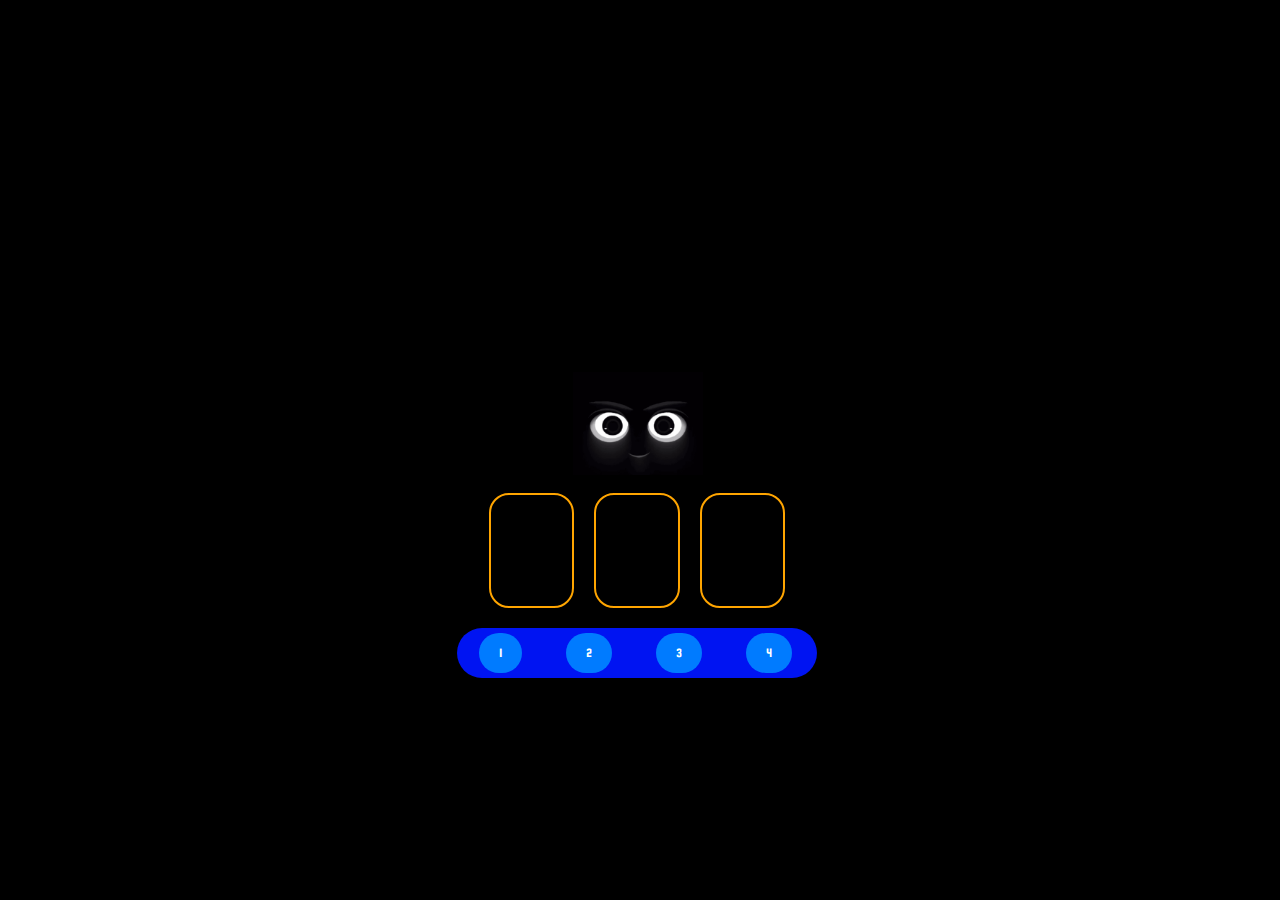
<file: combo.html>
<!DOCTYPE html>
<html>

<head>
  <meta charset="UTF-8">
<meta name="viewport" content="width=device-width, initial-scale=1">
<link rel="stylesheet" href="styles.css">
  <title>combo</title>
</head>
<body>
      


            
            <div class="mine-tab__grid">
              <div class="rojkkkund">
</div>
          <div class="gif">
            <img  width="130"  src="kjjv.gif" alt="">
                <div class="container">
        <div class="selected-images">
            <div class="box box1" id="box1"></div>
            <div class="box box2" id="box2"></div>
            <div class="box box3" id="box3"></div>
        </div>
           <div id="overlay" class="overlay hidden">
            <div id="resultMessage" class="result-message"></div>
        </div>
        <div class="uuuuimgi">
        <div class="image-list">
            <button class="list-item" data-set="1">
            1</button>
            <button class="list-item" data-set="2"> 2</button>
            <button class="list-item" data-set="3"> 3</button>
            <button class="list-item" data-set="4"> 4</button>


        </div>
        </div>
                <div class="images-container hidden" id="imagesContainer"></div>
    </div>

  </div>
  </div>
  </div>

    <script src="script.js"></script>
</body>
</html>
</file>
<file: styles.css>
@import url('https://fonts.googleapis.com/css2?family=Squada+One&display=swap');
:root {
  /*========== Colors ==========*/
  /*Color mode HSL(hue, saturation, lightness)*/
  --body-color: #393937;
  --accent-color: #03e9f4;
  --white-color: #fff;
  --box-shadow: 0 0 5px #03e9f4, 0 0 25px #03e9f4, 0 0 50px #03e9f4,
    0 0 100px #03e9f4;
  /*========== Font and typography ==========*/
  /*.5rem = 8px | 1rem = 16px ...*/
  --body-font: "Montserrat", sans-serif;
  --normal-font-size: 1rem;
  /*========== Font weight ==========*/
  --font-regular: 400;
  --font-semi-bold: 600;
  /*========== z index ==========*/
  --z-tooltip: 10;
  --z-fixed: 100;
}
.poiuytrlkn{
 margin-top: -15px;  
    }
    .odddd{
  margin-top: 20px;
  
}
.img222223 {

  margin-top: 290px;
  margin-left: -85px;
  position: absolute;
  width: 40px;
}
.body-body{
  
  background-image: url('5dbaace86296558c75550487f8755b19.jpg'); /* تأكد من وجود الصورة في نفس مجلد ملف HTML أو قم بتحديد المسار الصحيح */
          
      
    background-repeat: no-repeat;
    background-size: cover;
    background-position: center;
  
}
.ttto{
  display: flex;
    justify-content: space-between;
    background-color: #157866;
    align-items: center;
    width: 130px;
    height: 60px ;
    border: 1px solid #444;
    padding: 15px 20px;
    border-radius: 10px;
    transition: transform 0.2s;
    margin-top: 20px;
    
    flex-direction: column;
    gap: 10px;
  
}
.ttto img{
  width: 40px;
  height: 40px;
  margin-top: -5px;
  margin-left: -70px;
}
.tttoo img{
  width: 40px;
  height: 40px;
  margin-top: -5px;
  margin-left: -70px;
}
 .tttoo .dropdown {
            position: relative;
            display: inline-block;
        }
       .tttoo .qwe h5{
       color: #519600; 
          position: fixed;
        margin-top: 3px;
        margin-left: 21px;
        }
               .tttoo .qwert h5{
       color: #519600; 
          position: fixed;
        margin-top: 3px;
        margin-left: 21px;
        }
               .tttoo .qwery h5{
       color: #519600; 
          position: fixed;
        margin-top: 3px;
        margin-left: 21px;
        }
               .tttoo .qwer h5 {
          color: #519600;
          position: fixed;
          margin-top: 3px;
          margin-left: 21px;
        }
               .tttoo .qwery h5 {
          color: #519600;
          position: fixed;
          margin-top: 3px;
          margin-left: 21px;
        }
               .tttoo .qweryu h5 {
          color: #519600;
          position: fixed;
          margin-top: 3px;
          margin-left: 21px;
        }
               .tttoo .qweryui h5 {
          color: #519600;
          position: fixed;
          margin-top: 3px;
          margin-left: 21px;
        }
               .tttoo .qweryuio h5 {
          color: #519600;
          position: fixed;
          margin-top: 3px;
          margin-left: 21px;
        }
        .earn__section-title {
    color: #fff;
    text-align: start;
    font-size: 16px;
    font-weight: 100;
    margin-bottom: 20px;
    margin-top: 12px;
  
}

       .tttoo .qwer h1{
          color: #E2E2E2;
font-size: 15px;
margin-left: 31px;
margin-top: 3px;
        }
               .tttoo .qwe h1{
          color: #E2E2E2;
          font-size: 15px;
          margin-left: 31px;
  margin-top: 3px;
        }
               .tttoo .qwery h1 {
          color: #E2E2E2;
          font-size: 15px;
          margin-left: 31px;
       margin-top: 3px;
        }
               .tttoo .qweryu h1 {
          color: #E2E2E2;
          font-size: 15px;
          margin-left: 31px;
       margin-top: 3px;
        }
               .tttoo .qweryui h1 {
          color: #E2E2E2;
font-size: 15px;
margin-left: 31px;
margin-top: 3px;
        }
               .tttoo .qweryuio h1 {
          color: #E2E2E2;
font-size: 15px;
margin-left: 31px;
margin-top: 3px;
        }
             .tttoo .qwert h1 {
          color: #E2E2E2;
font-size: 15px;
margin-left: 31px;
margin-top: 3px;
        }

          
       .tttoo .qwe{
          background: #3C3E4C;
          width: 80px;
          height: 80px ;
          border-radius: 10px;
          margin-top: 15px;
          margin-left: 25px;
        }
   
             .tttoo .qwe img{
          width: 33px;
          height: 33px;
          margin-top: 21px;
          margin-left: 22px;
        }
             .tttoo .qwer img {
        width: 33px;
height: 33px;
margin-top: 21px;
margin-left: 22px;
      }
           .tttoo .qwery img {
        width: 33px;
        height: 33px;
        margin-top: 21px;
        margin-left: 22px;
      }
           .tttoo .qweryu img {
        width: 33px;
height: 33px;
margin-top: 21px;
margin-left: 22px;
      }
           .tttoo .qweryuio img {
width: 33px;
height: 33px;
margin-top: 21px;
margin-left: 22px;
      }
           
          .tttoo .qwert img {
        width: 33px;
height: 33px;
margin-top: 21px;
margin-left: 22px;
      }
            .tttoo .qweryui img {
              width: 33px;
        height: 33px;
        margin-top: 21px;
        margin-left: 22px;
            }
                .tttoo .qwer{
          background: #3C3E4C;
          width: 80px;
          height: 80px ;
          border-radius: 10px;
          margin-top: 15px;
          margin-left: 25px;
        }
                       .tttoo .qwert{
          background: #3C3E4C;
          width: 80px;
          height: 80px ;
          border-radius: 10px;
          margin-top: 15px;
          margin-left: 115px;
        }
               .tttoo .qwery{
          background: #3C3E4C;
          width: 80px;
          height: 80px ;
          border-radius: 10px;
          margin-top: -270px;
          margin-left: 115px;
        }
         .tttoo .qweryu{
          background: #3C3E4C;
          width: 80px;
          height: 80px ;
          border-radius: 10px;
          margin-top: -80px;
          margin-left: 205px;
          
        }
                  .tttoo .qweryui{
          background: #3C3E4C;
          width: 80px;
          height: 80px ;
          border-radius: 10px;
          margin-top: 15px;
          margin-left: 115px;
          
        }
              .tttoo .qweryuio{
          background: #3C3E4C;
          width: 80px;
          height: 80px ;
          border-radius: 10px;
          margin-top: -80px;
          margin-left: 205px;
          
        }
     .tttoo .dropdown-content {
            display: none;
            position: absolute;
            min-width: 310px;
            background-image: url('Photoroom-٢٠٢٥٠١٣٠_١٥٤٩٥٥.png');
  background-repeat: no-repeat;
    background-size: 350px;
    background-position: center;
            z-index: 900;
            margin-top: -430px;
            margin-left: -246px;
            min-height: 320px;
            border-radius: 15px;
        }

        

    .tttoo .dropdown:hover .dropdown-content {
            display: block;
        }
.tttoo .dropdown button{
  position: fixed;
  width: 40px;
  height: 30px;
  font-size: 17px;
  border-radius: 10px;
  background: #E1C210;
  border: 3px solid #222427;
  margin-left: 15px;
  color: #FFFFFF;
 margin-top: -41px;
}
       .ttto .dropdown {
            position: relative;
            display: inline-block;
        }
       .ttto .qwe h5{
       color: #519600; 
          position: fixed;
        margin-top: 3px;
        margin-left: 21px;
        }
               .ttto .qwert h5{
       color: #519600; 
          position: fixed;
        margin-top: 3px;
        margin-left: 21px;
        }
               .ttto .qwery h5{
       color: #519600; 
          position: fixed;
        margin-top: 3px;
        margin-left: 21px;
        }
               .ttto .qwer h5 {
          color: #519600;
          position: fixed;
          margin-top: 3px;
          margin-left: 21px;
        }
               .ttto .qwery h5 {
          color: #519600;
          position: fixed;
          margin-top: 3px;
          margin-left: 21px;
        }
               .ttto .qweryu h5 {
          color: #519600;
          position: fixed;
          margin-top: 3px;
          margin-left: 21px;
        }
               .ttto .qweryui h5 {
          color: #519600;
          position: fixed;
          margin-top: 3px;
          margin-left: 21px;
        }
               .ttto .qweryuio h5 {
          color: #519600;
          position: fixed;
          margin-top: 3px;
          margin-left: 21px;
        }
       .ttto .qwer h1{
          color: #E2E2E2;
font-size: 15px;
margin-left: 31px;
margin-top: 3px;
        }
               .ttto .qwe h1{
          color: #E2E2E2;
          font-size: 15px;
          margin-left: 31px;
  margin-top: 3px;
        }
               .ttto .qwery h1 {
          color: #E2E2E2;
          font-size: 15px;
          margin-left: 31px;
       margin-top: 3px;
        }
               .ttto .qweryu h1 {
          color: #E2E2E2;
          font-size: 15px;
          margin-left: 31px;
       margin-top: 3px;
        }
               .ttto .qweryui h1 {
          color: #E2E2E2;
font-size: 15px;
margin-left: 31px;
margin-top: 3px;
        }
               .ttto .qweryuio h1 {
          color: #E2E2E2;
font-size: 15px;
margin-left: 31px;
margin-top: 3px;
        }
             .ttto .qwert h1 {
          color: #E2E2E2;
font-size: 15px;
margin-left: 31px;
margin-top: 3px;
        }

          
       .ttto .qwe{
          background: #3C3E4C;
          width: 80px;
          height: 80px ;
          border-radius: 10px;
          margin-top: 15px;
          margin-left: 25px;
        }
   
             .ttto .qwe img{
          width: 33px;
          height: 33px;
          margin-top: 21px;
          margin-left: 22px;
        }
             .ttto .qwer img {
        width: 33px;
height: 33px;
margin-top: 21px;
margin-left: 22px;
      }
           .ttto .qwery img {
        width: 33px;
        height: 33px;
        margin-top: 21px;
        margin-left: 22px;
      }
           .ttto .qweryu img {
        width: 33px;
height: 33px;
margin-top: 21px;
margin-left: 22px;
      }
           .ttto .qweryuio img {
width: 33px;
height: 33px;
margin-top: 21px;
margin-left: 22px;
      }
           
          .ttto .qwert img {
        width: 33px;
height: 33px;
margin-top: 21px;
margin-left: 22px;
      }
            .ttto .qweryui img {
              width: 33px;
        height: 33px;
        margin-top: 21px;
        margin-left: 22px;
            }
                .ttto .qwer{
          background: #3C3E4C;
          width: 80px;
          height: 80px ;
          border-radius: 10px;
          margin-top: 15px;
          margin-left: 25px;
        }
                       .ttto .qwert{
          background: #3C3E4C;
          width: 80px;
          height: 80px ;
          border-radius: 10px;
          margin-top: 15px;
          margin-left: 115px;
        }
               .ttto .qwery{
          background: #3C3E4C;
          width: 80px;
          height: 80px ;
          border-radius: 10px;
          margin-top: -270px;
          margin-left: 115px;
        }
         .ttto .qweryu{
          background: #3C3E4C;
          width: 80px;
          height: 80px ;
          border-radius: 10px;
          margin-top: -80px;
          margin-left: 205px;
          
        }
                  .ttto .qweryui{
          background: #3C3E4C;
          width: 80px;
          height: 80px ;
          border-radius: 10px;
          margin-top: 15px;
          margin-left: 115px;
          
        }
              .ttto .qweryuio{
          background: #3C3E4C;
          width: 80px;
          height: 80px ;
          border-radius: 10px;
          margin-top: -80px;
          margin-left: 205px;
          
        }
     .ttto .dropdown-content {
            display: none;
            position: absolute;
            min-width: 310px;
            background-image: url('Photoroom-٢٠٢٥٠١٣٠_١٥٤٩٥٥.png');
  background-repeat: no-repeat;
    background-size: 350px;
    background-position: center;
            z-index: 900;
            margin-top: -430px;
            margin-left: -70px;
            min-height: 320px;
            border-radius: 15px;
        }

        

    .ttto .dropdown:hover .dropdown-content {
            display: block;
        }
.ttto .dropdown button{
  position: fixed;
  width: 40px;
  height: 30px;
  font-size: 20px;
  border-radius: 17px;
  background: #0F4ABF;
  color: #FFFFFF;
  border: 3px solid #222427;
  margin-left: 15px;
  margin-top: -45px;
}

.tttoo{
  display: flex;
    justify-content: space-between;
    background-color: #157866;
    align-items: center;
    width: 130px;
    position: fixed;
    margin-left: 170px;
    height: 60px ;
    border: 1px solid #444;
    padding: 15px 20px;
    border-radius: 10px;
    transition: transform 0.2s;
    margin-top: -60px;
    
    flex-direction: column;
    gap: 10px;
  
}

      /* تخصيص ستايل الرسائل */
      .custom-alert {
        background-image: url('165eed214320595af39e33ca36c30888.jpg');
  background-repeat: no-repeat;
    background-size: cover;
    background-position: center;
        color: #3DD80B;
        border-radius: 15px;
        padding: 25px;
        position: fixed;
        top: 50%;
        width: 270px;
        left: 50%;
        height: 200px;
        transform: translate(-50%, -50%);
        z-index: 1000;
        text-align: center;
      }
      .poiuhb{
        
        font-size: 20px;
        margin-top: -20px;
      }
      .custom-alert img {
        max-width: 120px;
        margin-bottom: 10px;
      }
      .custom-alert button {
        background-color: black;
        color: white;
        border: none;
        width: 80px;
        font-size: 15px;
        height: 50px; 
        border-radius: 15px;
        padding: 5px 10px;
        cursor: pointer;
      }
.plmnjiok{
  
  margin-top: 20px;

  
}
.plmnjio{
  
  margin-top: 20px;

  
}





   .boxmax{
            
            display: none; /* إخفاء المربع افتراضيًا */
        }
.menu__earnx{
  width: 300px;
  height: 60px;
  border-radius: 15px;
  margin-top: -20px;
  background: #21244A;
}
.earnx1{
  width: 70px;
  height: 40px;
  font-size: 17px;
  border-radius: 15px;
  background: #1BCF63;
  position: relative;
  margin-left: 20px;
  margin-top: 10px;
}
.earnx2{
  width: 70px;
  height: 40px;
  font-size: 17px;
  border-radius: 15px;
  background: #1BCF63;
  margin-left: 115px;
  position: relative;
  top: -10px;
  color: #E3000A;
}
.earnx3 {
  width: 70px;
  height: 40px;
  font-size: 17px;
  border-radius: 15px;
  background: #1BCF63;
margin-left: 115px;
top: -50px;
position: relative;
}

    :root {
        --yellow: #ffc744;
        --red: #ff0062;
        --blue: #3ae8ff;
        --violet: #e72fff;
    }

    

    .apkhuher {
        display: flex;
        justify-content: center;
        align-items: center;
    }

    .apkhuher>div {
        width: 3vw;
        height: 3vw;
        border-radius: 100%;
        margin: 2vw;
        position: fixed;
        margin-left: -90px;
        margin-top: 460px;
        background-image: linear-gradient(145deg, rgba(255, 255, 255, 0.5) 0%, rgba(0, 0, 0, 0) 100%);
        animation: bounce 1.5s 0.5s linear infinite;
    }


    .violet {
        background-color: var(--violet);
        animation-delay: 0.3s;
    }

    @keyframes bounce {

        0%,
        50%,
        100% {
            transform: scale(1);
            filter: blur(0px);
        }

        25% {
            transform: scale(0.6);
            filter: blur(3px);
        }

        75% {
            filter: blur(3px);
            transform: scale(1.4);
        }
    }
        .apkhuhe {
        display: flex;
        justify-content: center;
        align-items: center;
    }

    .apkhuhe>div {
        width: 3vw;
        height: 3vw;
        border-radius: 100%;
        margin: 2vw;
        position: fixed;
        margin-left: -170px;
        margin-top: 460px;
        background-image: linear-gradient(145deg, rgba(255, 255, 255, 0.5) 0%, rgba(0, 0, 0, 0) 100%);
        animation: bounc 1.5s 0.5s linear infinite;
    }

    .blue {
        background-color: var(--blue);
        animation-delay: 0.2s;
    }
   

    @keyframes bounc {

        0%,
        50%,
        100% {
            transform: scale(1);
            filter: blur(0px);
        }

        25% {
            transform: scale(0.6);
            filter: blur(3px);
        }

        75% {
            filter: blur(3px);
            transform: scale(1.4);
        }
    }
        .apkhu {
        display: flex;
        justify-content: center;
        align-items: center;
    }

    .apkhu>div {
        width: 3vw;
        height: 3vw;
        border-radius: 100%;
        margin: 2vw;
        position: fixed;
        margin-left: -210px;
        margin-top: 460px;
        background-image: linear-gradient(145deg, rgba(255, 255, 255, 0.5) 0%, rgba(0, 0, 0, 0) 100%);
        animation: bou 1.5s 0.5s linear infinite;
    }
    .apkhuher-max{
      
margin-left: -20px;
      
    }


    .yellow {
        background-color: var(--yellow);
    }
    

    @keyframes bou {

        0%,
        50%,
        100% {
            transform: scale(1);
            filter: blur(0px);
        }

        25% {
            transform: scale(0.6);
            filter: blur(3px);
        }

        75% {
            filter: blur(3px);
            transform: scale(1.4);
        }
    }

            .apkhuh {
        display: flex;
        justify-content: center;
        align-items: center;
    }

    .apkhuh>div {
        width: 3vw;
        height: 3vw;
        border-radius: 100%;
        margin: 2vw;
        position: fixed;
        margin-left: -130px;
        margin-top: 460px;
        background-image: linear-gradient(145deg, rgba(255, 255, 255, 0.5) 0%, rgba(0, 0, 0, 0) 100%);
        animation: boun 1.5s 0.5s linear infinite;
    }

    .red {
        background-color: var(--red);
        animation-delay: 0.1s;
    }
   

    @keyframes boun {

        0%,
        50%,
        100% {
            transform: scale(1);
            filter: blur(0px);
        }

        25% {
            transform: scale(0.6);
            filter: blur(3px);
        }

        75% {
            filter: blur(3px);
            transform: scale(1.4);
        }
    }




/*=============== BASE ===============*/



* {
  box-sizing: border-box;
  padding: 0;
  margin: 0;
}

body {
  font-family: var(--body-font);
  font-size: var(--normal-font-size);
  background: var(--body-color);
  min-height: 100vh;
  display: flex;
  justify-content: center;
  align-items: center;
}

ul {
  list-style: none;
}

a {
  text-decoration: none;
}

.button-animation1 {
 position: relative;
  display: inline-block;
  padding: 20px 30px;
  background: #131313;
  color: var(--accent-color);
  text-transform: uppercase;
  overflow: hidden;
  letter-spacing: 4px;
  transition: 0.5s;
  width: 105px;
  height: 140px;
  margin-left: -230px;
  margin-top: -260px;
  border-radius: 15px;
}
.button-animation1 img{
  width: 80px;
  margin-left: -18px;
  margin-top: 10px;
}
.button-animation1 span {
  position: absolute;
  display: block;
}
.button-animation1 span:nth-child(1) {
  top: 0;
  left: -100%;
  width: 100%;
  height: 2px;
  background: linear-gradient(50deg, transparent, var(--accent-color));
  animation: btn-anim1 1s linear infinite;
}
@keyframes btn-anim1 {
  0% {
    left: -100%;
  }
  50%, 100% {
    left: 100%;
  }
}
.button-animation1 span:nth-child(2) {
  top: -100%;
  right: 0;
  width: 150px;
  height: 250px;
  background: linear-gradient(90deg, transparent, var(--accent-color));
  animation: btn-anim2 1s linear infinite;
  animation-delay: 0.25s;
}
@keyframes btn-anim2 {
  0% {
    top: -100%;
  }
  50%, 100% {
    top: 100%;
  }
}
.button-animation1 span:nth-child(3) {
  bottom: 0;
  right: -100%;
  width: 100%;
  height: 2px;
  background: linear-gradient(270deg, transparent, var(--accent-color));
  animation: btn-anim3 1s linear infinite;
  animation-delay: 0.5s;
}
@keyframes btn-anim3 {
  0% {
    right: -100%;
  }
  50%, 100% {
    right: 100%;
  }
}
.button-animation1 span:nth-child(4) {
  bottom: -100%;
  left: 0;
  width: 2px;
  height: 2;
  background: linear-gradient(360deg, transparent, var(--accent-color));
  animation: btn-anim4 1s linear infinite;
  animation-delay: 0.75s;
}
@keyframes btn-anim4 {
  0% {
    bottom: -100%;
  }
  50%, 100% {
    bottom: 100%;
  }
}
.button-animation1:hover {
  background-color: var(--accent-color);
  color: var(--white-color);
  border-radius: 5px;
  box-shadow: var(--box-shadow);
}

* {
    font-family: "Squada One", sans-serif;
    -webkit-tap-highlight-color: transparent;
}
.nzmxc{
  
  margin-top: 40px;
}
.opopyy{
  margin-bottom: 120px;
  background:#6267A3;
  width: 100px;
  height: 100px;
  
}

.oooopkbibv{
  margin-top: -28px;
}


.game-content{
    
    width: auto;
    height: auto;
    justify-content: space-between;
    justify-content: center;
    flex-direction: column;
    align-items: center;
    
}
.game-content__active {
    display: flex;
}

.button-a2 {
  position: relative;
  display: inline-block;
  padding: 20px 30px;
  background: #131313;
  color: var(--accent-color);
  text-transform: uppercase;
  overflow: hidden;
  letter-spacing: 4px;
  transition: 0.5s;
  width: 105px;
  height: 140px;
  margin-left: -230px;
  margin-top: 50px;
  border-radius: 15px;
}
.button-a2 span {
  position: absolute;
  display: block;
}
.button-a2 span:nth-child(1) {
  top: 0;
  left: -100%;
  width: 100%;
  height: 2px;
  background: linear-gradient(50deg, transparent, var(--accent-color));
  animation: btn-a1 1s linear infinite;
}
@keyframes btn-a1 {
  0% {
    left: -100%;
  }
  50%, 100% {
    left: 100%;
  }
}
.button-a2 span:nth-child(2) {
  top: -100%;
  right: 0;
  width: 150px;
  height: 250px;
  background: linear-gradient(90deg, transparent, var(--accent-color));
  animation: btn-a2 1s linear infinite;
  animation-delay: 0.25s;
}
@keyframes btn-a2 {
  0% {
    top: -100%;
  }
  50%, 100% {
    top: 100%;
  }
}
.button-a2 span:nth-child(3) {
  bottom: 0;
  right: -100%;
  width: 100%;
  height: 2px;
  background: linear-gradient(270deg, transparent, var(--accent-color));
  animation: btn-a3 1s linear infinite;
  animation-delay: 0.5s;
}
@keyframes btn-a3 {
  0% {
    right: -100%;
  }
  50%, 100% {
    right: 100%;
  }
}
.button-a2 span:nth-child(4) {
  bottom: -100%;
  left: 0;
  width: 2px;
  height: 2;
  background: linear-gradient(360deg, transparent, var(--accent-color));
  animation: btn-a4 1s linear infinite;
  animation-delay: 0.75s;
}
@keyframes btn-a4 {
  0% {
    bottom: -100%;
  }
  50%, 100% {
    bottom: 100%;
  }
}
.button-a2:hover {
  background-color: var(--accent-color);
  color: var(--white-color);
  border-radius: 5px;
  box-shadow: var(--box-shadow);
}
.button-a2 img{
  
  width: 105px;
  margin-left: -25px;
  margin-top: -27px;
  
}
.button-anima3 img{
  width: 80px;
  margin-left: -18px;
  margin-top: 10px;
}

.img222222{
  
  margin-top: -470px;
  margin-left: -40px;
  position: fixed;
  width: 100px;
}
.img22222 {

  margin-top: -90px;
  margin-left: -40px;
position: fixed;
  width: 100px;
}

.img222000{
  position: fixed;
  width: 230px;
  height: 190px;
  margin-top: -450px;
  margin-left: 150px;
}
.img222001{
  position: fixed;
  width: 230px;
  height: 190px;
  margin-top: -70px;
  margin-left: 150px;
}
.img22202{
  position: fixed;
  width: 230px;
  height: 190px;
  margin-top: 310px;
  margin-left: 150px;
}



.button-anima3 {
  position: relative;
  display: inline-block;
  padding: 20px 30px;
  background: #131313;
  color: var(--accent-color);
  text-transform: uppercase;
  overflow: hidden;
  letter-spacing: 4px;
  transition: 0.5s;
  width: 105px;
  height: 140px;
  margin-left: -230px;
  margin-top: -500px;
  border-radius: 15px;
  
}
.button-anima3 span {
  position: absolute;
  display: block;
}
.button-anima3 span:nth-child(1) {
  top: 0;
  left: -100%;
  width: 100%;
  height: 2px;
  background: linear-gradient(50deg, transparent, var(--accent-color));
  animation: btn-an1 1s linear infinite;
}
@keyframes btn-an1 {
  0% {
    left: -100%;
  }
  50%, 100% {
    left: 100%;
  }
}
.button-anima3 span:nth-child(2) {
  top: -100%;
  right: 0;
  width: 150px;
  height: 250px;
  background: linear-gradient(90deg, transparent, var(--accent-color));
  animation: btn-an2 1s linear infinite;
  animation-delay: 0.25s;
}
@keyframes btn-an2 {
  0% {
    top: -100%;
  }
  50%, 100% {
    top: 100%;
  }
}
.button-anima3 span:nth-child(3) {
  bottom: 0;
  right: -100%;
  width: 100%;
  height: 2px;
  background: linear-gradient(270deg, transparent, var(--accent-color));
  animation: btn-an3 1s linear infinite;
  animation-delay: 0.5s;
}
@keyframes btn-an3 {
  0% {
    right: -100%;
  }
  50%, 100% {
    right: 100%;
  }
}
.button-anima3 span:nth-child(4) {
  bottom: -100%;
  left: 0;
  width: 2px;
  height: 2;
  background: linear-gradient(360deg, transparent, var(--accent-color));
  animation: btn-an4 1s linear infinite;
  animation-delay: 0.75s;
}
@keyframes btn-an4 {
  0% {
    bottom: -100%;
  }
  50%, 100% {
    bottom: 100%;
  }
}
.button-anima3:hover {
  background-color: var(--accent-color);
  color: var(--white-color);
  border-radius: 5px;
  box-shadow: var(--box-shadow);
}

.tab-content__active {
    display: flex;
}
.ooookbibv{
  
  
  margin-top:-17px;
}
.score2{
  
  margin-top: 50px;
  
  
}
.watch_ads{
  
  
  
}
.imdads{
  
  margin-left: -20px;
  
}

        .rojkkkund {
            background: none; /* رابط الصورة */
            background-size: cover; /* تجعل الصورة تغطي العنصر بالكامل */
            margin-top: -200px;
            margin-left: 10px;
            background-position: center; /* تركز الصورة في الوسط */
            width: 300%;
            height: 250vh; /* يضبط ارتفاع العنصر ليملأ كامل الشاشة */
        }
        .mining-rex{
            
            background-image: url("mining-rex.png") ;
                width: 280px;
                height: 100px;
                border-radius: 80px;
                border: none;
                position: fixed;
                margin-top: 150px;
                margin-left: -225px;
            background-size: 350px;
            background-position: center;
        }
        .friends111{
          border-radius: 20px;
          background-color: #919BFF;  
          width: 350px;
          height: 80px;
          margin-top: -270px;
          
        }
        .friends111 h1{
          margin-top: -55px;
          margin-left: 150px;
          font-size: 21px;

}
.uiindataaaa{
  
  width: 270px;
  height: 70px;
  margin-top: 10px;
  color: #258867;
  border-radius: 10px 10px 30px 30px;
  font-size: 35px;
          
}

  .friends222 h1{
          margin-top: -55px;
          margin-left: 140px;
          font-size: 17px;

}
  .friends222 h2{
          margin-top: 18px;
          margin-left: 180px;
          font-size: px;

}
  .friends111 h2{
          margin-top: 18px;
          margin-left: 180px;
          font-size: px;

}
        .friends222{
          
          border-radius: 20px;
          background-color: #919BFF;  
          width: 350px;
          height: 80px;
          margin-top: 25px;
        }
        .friends222 img{
          
        width: 55px ;
        height: 55px;
        border-radius: 50px;
        margin-top: 15px;
        margin-left: 15px;
        animation: lllo 1.5s linear infinite;

        }
        .friends111 img{
          
          width: 55px ;
          height: 55px;
          border-radius: 0px;
          margin-top: 15px;
          margin-left: 15px;
          animation: llo 1.5s linear infinite;
        }
  .gif{
    
  
  
  
    
  
          
  }  
    @keyframes lllo {

        0%,
        100% {
            box-shadow: 0 5px 15px 0px rgba(255, 255, 255, 0.6);
            transform: translatey(1px);
        }

        50% {
            box-shadow: 0 25px 15px 0px rgba(255, 255, 255, 0.2);
            transform: translatey(-5px);
        }
    }
        @keyframes llo {

        0%,
        100% {
            
            transform: translatey(1px);
        }

        50% {
            
            transform: translatey(-5px);
        }
    }
  
  .box000{
   width: 367px;
  background: #000000;
   height: 350px;
   border-radius: 41px 41px 15px 15px;
   margin-left: -1px;
   margin-top: -50px;
   outline: 3px solid #fff;
  outline-offset: 5px;
  }
  .box000 h1:hover {
        color: #fff;
        text-shadow: 0 0 5px #03e9f4,
            0 0 25px #03e9f4,
            0 0 50px #03e9f4,
            0 0 100px #03e9f4;
    }
  .box000 h1{
   
   position: absolute;
   margin-top: 60px;
   color: #5A66E6;
   margin-left: 75px;
   font-size: 70px;
  }
      .link {
        text-decoration: none;
        color: #b7b7b7;
        margin: 10px;
        width: 40px;
        height: 40px;
        display: flex;
        justify-content: center;
        align-items: center;
        background: rgb(28, 28, 28);
        border-radius: 10px;
        position: relative;
        transition: 0.4s;
    }

    .link:hover {
        transform: rotate(45deg);
    }

    .link::before {
        content: " ";
        position: absolute;
        width: 100%;
        height: 100%;
        opacity: 0;
        background: #373737;
        border-radius: 10px;
        transition: opasity 0.2s;
    }

    .link:hover::before {
        opacity: 0.4;
    }

    .link:nth-child(1)::before {
        background: #067B92;
    }

    .link:nth-child(2)::before {
        background: #393048;
    }

    .link:nth-child(3)::before {
       
    }

    .link:nth-child(4)::before {
        background: #0a66c2;
    }

    .link:hover::before {
        transform: translate(-4px, -4px);
        filter: blur(10px);
    }

    .link i {
        font-size: 1.7em;
        transition: all 0.4s;
    }

    .link:hover i {
        color: #c8c8c8;
        transform: rotate(-45deg);
    }

    .link:hover i.telegram {
        color: #095AB0;
    }

    .xtwitter{
      
      color: #2E2C30;
      width: 30px;
    }

    .link:hover i.youtube {
        color: #CC3333;
    }

    .link:hover i.linkedin {
        color: #0a66ca;
    }
    .iijl {
        display: flex;
        margin-top: 240px;
        position: absolute;
        margin-left: 65px;
    }

          #cover {
            position: absolute;
            top: 0;
            left: 0;
            width: 100%;
            height: 100%;
            background-color: #56575F;
            z-index:100;
        }
            .profile-image img {
        height: 6.5rem;
        width: 6.5rem;
        margin-top: -150px;
        margin-left: 130px;
        border-radius: 50%;
        animation: float 4s linear infinite;
    }
    .img-rex{
     
     width: 400px ;
     margin-left:-20px;
     margin-top: -10px;
     height: 410px;;
    }

    @keyframes float {

        0%,
        100% {
            box-shadow: 0 5px 15px 0px rgba(255, 255, 255, 0.6);
            transform: translatey(0px);
        }

        50% {
            box-shadow: 0 25px 15px 0px rgba(255, 255, 255, 0.2);
            transform: translatey(-20px);
        }
    }
  
   
        
  .container {
    display: flex;
    flex-direction: column;
    align-items: center;
    margin-top: 15px;
    margin-left: -121px;
}

.selected-images {
    display: flex;
    justify-content: space-around;
    width: 80%;
    margin-bottom: 20px;
}

.box1 {
    
    width: 110px;
height: 115px;
border-radius: 20px;
border: 2px solid orange;
display: flex;



}

.box2 {
    
    width: 110px;
height: 115px;
border: 2px solid orange;
display: flex;
border-radius: 20px;
margin-left: 20px ;

          


}

.box3 {
    
    width: 110px;
height: 115px;
border-radius: 20px;
border: 2px solid orange;
display: flex;
margin-left: 20px ;
}
.uuuuimgi{
  
  width: 360px;
  border-radius: 25px;
  height: 50px;
  background-color: #0014F2;
}
.image-list {
    display: flex;
    justify-content: space-around;
    width: 80%;
    margin-top: 20px;
}

.list-item {
    padding: 10px 20px;
    margin: 0 22px;
    background-color: #007BFF;
    color: white;
    border: none;
    width: 500px;
    height: 40px;
    margin-top:-15px ;
    border-radius: 105px;
    cursor: pointer;
    transition: background-color 0.3s ease;
}

.list-item:hover {
    background-color: #0056B3;
}

.images-container {
    display: flex;
    flex-wrap: wrap;
    justify-content: center;
    width: 93%;
    margin-top: 30px;
    border: 2px solid #333;
    padding: 20px;
    overflow: auto;
    max-height: 300px;
    border-radius: 20px;
    position: fixed;
    transform: translate(-0%, 58%);
}

.images-container img {
    width: 90px;
    height: 90px;
    margin: 3px;
    border-radius: 10px;
    border: 2px solid red;
    cursor: pointer;
}
.overlay {

    position: fixed;
    top: 0;
    left: 0;
    width: 100%;
    height: 100%;
    background: rgba(0, 0, 0, 0.7);
    display: flex;
    justify-content: center;
    align-items: center;
    z-index: 1000;
}

.result-message {
    background: white;
    padding: 20px;
    border-radius: 10px;
    text-align: center;
    font-size: 18px;
    color: black;
}

.hidden {
    display: none;
}
  
.Square{
  
  
  
}

.Square{
  
  
  
}

.Square{
  
  
  
}
  
    

/* ALERT STYLE */
.swal2-popup.swal2-toast {
    background: #157866 !important;
    color: white;
}
.gamesss{
  
  margin-top: -30px;
  gap: 20px;
 

}

.outube{
  
  align-items: center;
    display: flex;
    height: 100%;
    justify-content: center;
    min-width: 72px;
    padding: 0 8px;
    width: 72px;
}
.ou{
  

}
.kfor{
  
  margin-top: 20px;
}
.img_mining{
  

}
.oiuy{
  margin-top: -220px;
  height: 760px ;
  overflow-y: scroll;
  overflow-x: hidden;
  
  
}
.odddd{
  margin-top: 20px;
  
}
.coun{
  color: #FFFFFF;
  margin-top: -40px;
  margin-left: 18px;
}
.totn{
  
  background-color: #C4102F;
}
.game__mining {
            font-size: 20px;
            padding: 10px 60px;
            margin: 2px;
            width: 325px;
            height: 50px;;
            background: #242424;
            margin-top: 400px;
            margin-left: -250px;
            border-radius: 25px;
            background-image: url("/oa.jpg") ;
            background-size: cover;
            background-position: 0px;
            overflow: hidden;
            padding: 35px;
            
            
color: #FFFFFF;
            
        }
    

        
        #welcome-page {
    height: 1000px;
    background-color: #1e1e1e;
    text-align: center;
   margin-top: 240px;
    width: 900px;
}




.progress-bar-container {
    width: 100%;
    background-color: #333;
    border-radius: 25px;
    margin-top: 70%;
}
.tvtv{
  
  width: 100px ;
  height: 50px ;
  background-color: #78071B;
  border: 5px solid #e8b923;
  margin-top: 200px;
}
.progress-bar {
    width: 0;
    height: 20px;
    background-color: #e8b923;
    border-radius: 25px;
    transition: width 5s;
    -webkit-transition: width 5s;
    -moz-transition: width 1s;
    -ms-transition: width 1s;
    -o-transition: width 5s;
}

.mine-tab__grid{
  color: #000000;
  margin-top: -1900px;
  margin-left: 115px;
  
}
.gamess{
  
  margin-top: -20px;
  
}

html,
body {
    position: relative;
    margin: 0;
    height: 100%;
    padding: 0;
    width: 100%;
    flex-direction: column;
    overflow: hidden;
    display: flex;
    justify-content: center;
    align-items: center;
    background-color: #000000;

    user-select: none;
    -webkit-user-select: none;
    -moz-user-select: none;
    -ms-user-select: none;
}
.body-body{
  
  background-image: url('5dbaace86296558c75550487f8755b19.jpg'); /* تأكد من وجود الصورة في نفس مجلد ملف HTML أو قم بتحديد المسار الصحيح */
          
      
    background-repeat: no-repeat;
    background-size: cover;
    background-position: center;
  
}


.header {
   
    display: flex;
    align-items: center;
    justify-content: space-between;
    position: absolute;
    top: 0;
    box-shadow: 0px 0px 10px rgba(0, 0, 0, 0.2);
    padding: -200px;
    
    
    
}

.tn-coect {
 margin-left: 240px;
 width: 100px;
 background-image: url("dns.png") ;
             background-size: cover;
            background-position: 0px;
            overflow: hidden;
            border-radius:10px ;
    
}



.ton-connect{
  
margin-left: 170px;
margin-top: -220px;

  
}


#player-info {
    display: none;
}

.player__info {
    display: none;
    justify-content: space-between;
    gap: 10px;
    align-items: center;
    font-size: 1rem;
    background-color: #252F43;
    padding: 5px 10px;
    border-radius: 5px;
    color: #fff;
}

.player__icon {
    width: 20px;
}


.info {
  position: absolute;
    display: flex;
    justify-content: center;
    width: 95%;
    margin-top: -500px;
    gap: 15px;
    margin-bottom: 25px;
}

.info__container {
    font-size: 1rem;
    background-color: #252F43;
    padding: 5px 10px;
    border-radius: 5px;
    color: #fff;
    text-align: center;
    font-weight: 800;
    /* margin-bottom: 10px; */
    display: flex;
    gap: 3px;
    flex-direction: column;
    justify-content: center;
    
}

.info__container div {
    display: flex;
    justify-content: center;
    align-items: center;
}

.info__container img {
    height: 20px;
    margin-right: 5px;
    filter: drop-shadow(0 0 0.2rem #26f0b1);
}

.info__container:nth-child(1) .info__title {
    color: #03c98e;
}

.info__container:nth-child(2) .info__title {
    color: #03c98e;
}

.info__container:nth-child(3) .info__title {
    color: #03c98e;
}

.game__header {
    display: flex;
    align-items: center;
    justify-content: center;
    gap: 7px;
}



.boost-menu__balance,
.game__score {
    color: #fff;
    text-align: center;
    font-size: 40px;
    font-weight: 800;
    margin-left: 30px;
    user-select: none;
    -webkit-user-drag: none;
    -moz-user-select: none;
    -ms-user-select: none;
    margin-top: -370px;
}



.game__clicker-circle {
   position: absolute; 
    padding: 20px;
    display: flex;
    
    justify-content: center;
    align-items: center;
    background-color: #252F43;
   
    width: 235px;
    height: 235px;
    border-radius: 50%;
    box-shadow: 0px 0px 16px 0px rgba(138, 143, 254, 0.05);
    transition: transform 0.2s ease;
    --tiltX: 0deg;
    --tiltY: 0deg;
    transform: rotateX(var(--tiltX)) rotateY(var(--tiltY));
    user-select: none;
    -webkit-user-drag: none;
    -moz-user-select: none;
    -ms-user-select: none;
    margin-top: -145px;
    margin-left: -5px;
}




.game__clicker-circle img {
    width: 235px;
    height: 235px;
    border-radius: 50%;
    user-select: none;
    -webkit-user-drag: none;
    -moz-user-select: none;
    -ms-user-select: none;
    
}

.game {
    display: flex;
    flex-direction: column;
    align-items: center;
}

.game__footer {
    margin-top: 20px;
    display: flex;
    flex-direction: column;
    align-items: center;
    justify-content: space-between;
    gap: 10px;
    width: 100%;
}

.boost {
    display: flex;
    gap: 10px;
    cursor: pointer;
    justify-content: center;
    align-items: center;
    color: #fff;
    text-align: center;
    font-size: 27px;
    font-weight: 800;
margin-top: 35px;
margin-right: 230px;
}

.boost-menu__close-btn,
.boost-menu__close-btn img {
    background-color: transparent;
    max-width: 40px;
    max-height: 40px;
}

.boost-menu__title {
    color: #fff;
    text-align: center;
    font-size: 36px;
    font-weight: 800;
    margin-left: 5px;
}



.boost-menu__balance-container img {
    max-width: 50px;
    max-height: 50px;
}

.boost-menu__balance-container {
    display: flex;
    align-items: center;
}

.boost-menu__bosters {
    width: 100%;
    display: flex;
    gap: 5px;
    flex-direction: column;
}

.boost-menu__boost {
    display: flex;
    align-items: center;
    position: relative;
    gap: 10px;
    background-color: #157867;
    padding: 40px 20px 40px 20px;
    border-radius: 20px;
    width: 100%;
}

.boost-menu__boost h3 {
    color: #fff;
    font-size: 24px;
    font-weight: 800;
    margin-bottom: 5px;
}

.boost-menu__boost h5 {
    color: #04C98E;
    font-size: 20px;
}

.boost-menu__boost__energy.disabled {
    opacity: 0.5;
    pointer-events: none;
}

.boost-menu__content {
    display: flex;
    flex-direction: column;
    justify-content: space-between;
    width: 100%;

}

.boost-menu__bosters__free {
    margin-bottom: 100px;
}
 .ref {
  width: 100%;
  height: 100vh;
  display: flex;
  flex-direction: column;
  padding: 2em 2em;
  padding-top: 3em;
}
 .ref h1 {
  font-size: 2.5em;
  color: var(--text);
  margin-top: 1em;
  text-align: center;
}
 .ref .copyCont {
  display: flex;
  align-items: center;
  justify-content: space-between;
  padding: 1em 1.70em;
  box-shadow: rgba(225, 225, 225, 0.35) 0px 5px 10px;
  border-radius: 15px;
  background: #EA9B54;
  margin: 1em 0em;
}
 .ref .copyCont ul {
  width: calc(100% - 120px);
}
 .ref .copyCont ul h2 {
  color: var(--primary);
  font-size: 1.30em;
  margin-top: -30px;
}
 .ref .copyCont ul p {
  font-size: 1.6em;
  word-break: break-all;
  color: var(--text);
  margin-top: 0.8em;
}
 .ref .copyCont .btn {
  display: inline-block;
  font-size: 1em;
  padding: 0.70em 1em;
  font-weight: 800;
  box-shadow: rgba(231, 192, 37, 1) 0px 5px 10px;
  color: var(--text);
  background: var(--primary);
  border-radius: 10px;
  cursor: pointer;
  background: #2F6782;
  margin-left: 30px;
  margin-top: 50px;
  
}
 .ref h3 {
  color: var(--text);
  margin: 10px;
  
  font-size: 1.3em;
  margin-top: 0.5em;
}

/*  */
 .ref .rows {
  display: flex;
  max-height: 400px;
  overflow-y: scroll;
  flex-direction: column;
  align-items: center;
  justify-content: center;
  gap: 2em;
  margin-top: 1em;
   border: 3px solid;
   border-radius: 10px;
}
 .ref .rows form {
  width: 100%;
  height: auto;
  display: flex;
  flex-direction: column;
  align-items: center;
  justify-content: center;
  font-family: Arial, Helvetica, sans-serif;
  gap: 2em;
  display: none;
}
 .ref .rows form input {
  width: 100%;
  height: 3.5em;
  padding: 0em 1em;
  outline: none;
  border: none;
}
 .ref .rows form p {
  font-size: 1.2em;
}
 .ref .rows form p span {
  font-size: 1.4em;
  font-weight: 600;
  color: var(--primary);
  margin-right: 0.5em;
}
 .ref .rows form button {
  width: 50%;
  height: 2.5em;
  font-size: 1.8em;
  padding: 0em 1em;
  color: var(--text);
  background: var(--primary);
  outline: none;
  border: none;
}
 .ref .rows form.show {
  /* changed this to fit the new js effect */
  display: flex;
}

/* NEW CODE FOR THE REF */
 .ref .rows ul {
  width: 100%;
  display: flex;
  flex-direction: column;
  align-items: center;
  justify-content: flex-start;
  gap: 15px;
  padding: 15px 0px;
  padding-bottom: 20px;
}
 .ref .rows ul li {
  width: 100%;
  display: flex;
  align-items: center;
  justify-content: space-between;
  gap: 0.5px;
}
 .ref .rows ul li .dp {
  width: 30px;
  height: 30px;
  font-size: 12px;
  font-weight: 800;
  text-transform: uppercase;
  display: flex;
  align-items: center;
  justify-content: center;
  border-radius: 50%;
  color: var(--text);
  background: var(--primary);
}
 .ref .rows ul li h2 {
  width: calc(100% - 40px);
  font-size: 12px;
  color: var(--text);
  display: flex;
  justify-content: space-between;
  gap: 0.4em;
  font-weight: 600;
}

#energy-timer {
    position: absolute;
    color: #fff;
    top: 50%;
    left: 70%;

    transform: translate(-50%, -50%);
    font-size: 24px;
    font-weight: 800;
}

.boost-menu__boost div h5 {
    display: flex;
    align-items: center;
    font-weight: 800;
}

.boost-menu__bosters__upgrade .boost-menu__boost {
    display: flex;
    justify-content: space-between;
}

.boost-menu__bosters__upgrade .boost-menu__boost div {
    display: flex;
    flex-direction: row;
    gap: 10px;
}

.boost-menu__bosters__upgrade .boost-menu__boost div div {
    display: flex;
    flex-direction: column;
    gap: 0px;
}

.boost-menu__bosters .boost-menu__boost button,
.boost-menu__bosters .boost-menu__boost button svg {
    background-color: transparent;
    color: white;
    max-width: 50px;
    max-height: 50px;
}

.multitap-lvl {
    display: flex;
    flex-direction: row;
}



.boost-menu__bosters h4 {

    color: #fff;
    font-size: 36px;
    font-weight: 800;

}


.boost-menu {
    position: fixed;
    flex-direction: column;
    margin: 0;
    height: 100%;
    padding: 0;
    width: 100%;
    display: block;
    z-index: 999;
    padding: 20px;
    background-color: #252F43;
    overflow: hidden;
    transition: visibility 0.3s, opacity 0.2s ease-in-out;
    visibility: hidden;
    opacity: 0;
}

.boost-menu.active {
    visibility: visible;
    opacity: 1;
}

.boost-menu {
    overflow: scroll;
}

.upgrade-menu {
    position: fixed;
    bottom: -100%;
    left: 0;
    right: 0;
    background: #157866;
    border-top-left-radius: 20px;
    border-top-right-radius: 20px;
    box-shadow: 0 -2px 10px rgba(0, 0, 0, 0.2);
    transition: bottom 0.3s;
    z-index: 1000;
}



.upgrade-menu.active {
    bottom: 0;
}

.upgrade-menu__content {
    color: #fff;
    padding: 20px;
    display: flex;
    font-size: 2rem;
    font-weight: 800;
    flex-direction: column;
    gap: 10px;
    align-items: center;
    text-align: center;
}

.upgrade-menu__title {
    font-weight: 800;
    font-size: 2.5rem;
}

.upgrade-menu__description {
    font-weight: 400;
    font-size: 16px;
}

.upgrade-menu__button {
    font-size: 1.5rem;
    font-weight: 800;
    background-color: #252F43;
    border-radius: 6px;
    box-shadow: rgba(50, 50, 93, .1) 0 0 0 1px inset, rgba(50, 50, 93, .1) 0 2px 5px 0, rgba(0, 0, 0, .07) 0 1px 1px 0;
    color: #fff;
    cursor: pointer;
    height: 44px;
    margin: 12px 0 0;
    padding: 0 25px;
    transition: all .2s, box-shadow .08s ease-in;
    user-select: none;
    -webkit-user-select: none;
    touch-action: manipulation;
}

/* .upgrade-menu__button:focus {
    box-shadow: rgba(50, 50, 93, .1) 0 0 0 1px inset, rgba(50, 50, 93, .2) 0 6px 15px 0, rgba(0, 0, 0, .1) 0 2px 2px 0, rgba(50, 151, 211, .3) 0 0 0 4px;
} */


.upgrade-menu__content img {
    height: 150px;
}


.upgrade-menu__content h5 {
    display: flex;
    justify-content: center;
    align-items: center;
}

.upgrade-menu__content button {
    margin-top: 20px;
    cursor: pointer;
}


.upgrade-menu__button {
    width: 100%;
    height: 60px;
}

.close-btn {
    color: #fff;
    font-weight: 400;
    position: absolute;
    top: 10px;
    right: 10px;
    background: none;
    border: none;
    width: 50px;
    font-size: 50px;
    cursor: pointer;
}


/* Animation +1 */


.plusCoins {
    position: absolute;
    /* font-family: Inter; */
    text-shadow: 0px 0px 4px rgb(7, 218, 157, 0.5);
    font-size: 30px;
    font-weight: 800;
    background: #ffffff;
    background-clip: text;
    -webkit-background-clip: text;
    -webkit-text-fill-color: transparent;
    pointer-events: none;
    user-select: none;
    animation: move-up 3s forwards;
}

.energy {
    display: flex;
    align-items: center;
    gap: 6px;
    color: #fff;
    text-align: center;
    font-size: 27px;
    font-weight: 800;
    margin-top: 20px;

}

.menu-bar__nav {
    background-color: #252F43;
    box-shadow: 0 0 2px 2px #04C98E;
    max-width: 768px;
    padding: 4px;
    justify-content: space-between;
}

.menu-bar__icon img {
    height: 28px;
    width: 28px;
}

.menu-bar__image {
    align-items: center;
    display: flex;
    height: 28px;
    flex-direction: column;
    justify-content: center;
    color: #8b8e93;
    margin-bottom: 5px;
    width: 28px;
    transition: color 0.3s ease-in-out;
    font-size: 1.2rem;
}

.menu-bar__item__active {
    background-color: #04C98E;
    color: #fff;
}

.menu-bar__item__active .menu-bar__image {
    color: #fff;
}

.tab-content {
    display: none;
    width: 100%;
    height: 100%;
    color: white;
    z-index: 11;
    justify-content: center;
    flex-direction: column;
    align-items: center;
    animation: appear 0.7s;
}

.tab-content__active {
    display: flex;
}

.hidden {
    display: none;
}

@keyframes appear {
    to {
        display: flex;
        opacity: 1;
    }

    from {
        display: none;
        opacity: 0;
    }
}


.menu-bar__item {
    display: flex;
    align-items: center;
    border-radius: 10px;
    color: #c0c0c0;
    flex: 1 1;
    flex-direction: column;
    font-size: 10px;
    height: 56px;
    justify-content: center;
    transition: all 0.2s ease-in-out;
    padding: 5px;
    position: relative;
    overflow: scroll;
}

.menu-bar__item:hover .menu-bar__image {
    color: white;
}

.menu-bar,
.menu-bar__nav {
    display: flex;
    align-items: center;
    width: 100%;
}

.menu-bar {
    position: fixed;
    left: 0;
    right: 0;
    bottom: 0;
    z-index: 15;
    
    justify-content: center;
  display: flex;
  align-items: center;
  justify-content: center;
    

}

.mine-tab__title {
    font-size: 2rem;
    text-transform: uppercase;
    text-align: center;
    margin-bottom: 20px;
    font-weight: 800;
    color: #ffffff;
    text-decoration: overline;
}




.mine-tab__card-image,
.mine-tab__card-image img {
    /* margin-right: 10px; */
    /* max-width: 80px; */
    /* max-height: 80px; */
    height: 40px;
}

.mine-tab__card {
    background-color: #157866;
    display: flex;
    justify-content: space-evenly;
    align-items: center;
    /* width: 300px; */
    gap: 20px;
    border: 1px solid #444;
    padding: 5px;
    text-align: center;
    border-radius: 4px;
    box-shadow: 0 2px 5px rgba(0, 0, 0, 0.7);
    transition: transform 0.2s;
}

.mine-tab__card-content {
    text-align: start;
}

.mine-tab__card:hover {
    transform: scale(1.05);
}

.mine-tab__card-title {
    font-size: 18px;
    margin: 0 0 10px;
    color: #c4eb00;
}

.mine-tab__card-description {
    display: none;
    font-size: 14px;
    color: #aaa;
    margin: 0 0 15px;
}

.mine-tab__card-details {
    font-size: 14px;
    /* color: #ddd; */
    display: flex;
    flex-direction: column;
    gap: 5px;
    justify-content: center;
    align-items: flex-start;
}

.mine-tab__card-image {
    display: flex;
    justify-content: center;
    align-items: center;
    flex-direction: column;
    gap: 7px;
    font-size: 14px;
    color: #ddd;
}

.jct{
  
  width: 10px;
  margin-top: -40px;
  margin-left: 100px;
}





.cards-upgrade-income-container {
    display: flex;
    justify-content: center;
    align-items: center;
}

.cards-upgrade-income-container img {
    width: 24px;
    height: 24px;
    margin: 0;
}

#cards-upgrade-income {
    font-size: 20px;
}

#cards-upgrade-cost {
    font-weight: 800;
}

.mine-tab__card-button {
    background-color: #252F43;
    color: #ffffff;
    border: none;
    border-radius: 4px;
    padding: 10px 15px;
    margin-top: 4px;
    cursor: pointer;
    transition: background-color 0.3s;
}

.mine-tab__card-button:hover {
    background-color: #252f43b3;
}


.earn__top-image {
    height: 106px;
    margin: 24px auto;
    position: relative;
    width: 106px;
}

.earn__icon {
    height: 275px;
    left: 50%;
    position: absolute;
    top: 50%;
    transform: translate(-50%, -50%);
    width: 275px;
    z-index: 1;
}

.earn__icon {
    align-items: center;
    display: flex;
    justify-content: center;
}

.earn__img-responsive {
    position: relative;
    z-index: 500;
    margin-top: 170px;
    margin-left: 10px;
    
}

.earn__img-responsive {
    display: block;
    height: auto;
    max-width: 90%;
}

.earn__top-title {
    font-size: 30px;
    font-weight: 550;
    line-height: 10px;
    margin-bottom: 50px;
    margin-top: 40px;
    text-align: center;
    margin-left: 10px;
}

.earn__section-title {
    color: #fff;
    text-align: start;
    font-size: 16px;
    font-weight: 100;
    margin-bottom: 20px;
    margin-top: 12px;
  
}


.earn__item {
    display: flex;
    justify-content: space-between;
    background-color: #157866;
    align-items: center;
    width: 300px;
    border: 1px solid #444;
    padding: 15px 20px;
    border-radius: 4px;
    transition: transform 0.2s;
    
  
}

.earn__item-reward {
    display: flex;
    justify-content: center;
    align-items: center;
}

.earn__item-content {
    display: flex;
    justify-content: center;
    align-items: center;
}

.earn__item-info {
    display: flex;
    flex-direction: column;
    gap: 5px;
    align-items: start;
}

.earn__item-image,
.earn__item-image img {
    align-items: center;
    display: flex;
    height: 100%;
    justify-content: center;
    min-width: 72px;
    padding: 0 8px;
    width: 72px;
}

.earn-item-btn button {
    background-color: transparent;
    color: rgb(142, 140, 140);
    transition: 0.3s ease-in-out;
}

.earn-item-btn button svg {
    max-width: 40px;
    max-height: 40px;
}

.earn-item-btn button:hover {
    color: white;
}

.popup {
    display: none;
    position: fixed;
    top: 0;
    left: 0;
    width: 100%;
    height: 100%;
    background: rgba(0, 0, 0, 0.8);
    justify-content: center;
    align-items: center;
    z-index: 1000;
}

.popup__content {
    display: flex;
    flex-direction: column;
    align-items: center;
    background: #252F43;
    padding: 20px;
    border-radius: 10px;
    width: 60%;
    max-width: 700px;
    position: relative;
    color: #fff;
}

.popup__close-btn {
    position: absolute;
    top: 10px;
    right: 10px;
    background: none;
    border: none;
    width: 50px;
    font-size: 50px;
    cursor: pointer;
    color: #fff;
}

.popup__image {
    display: block;
    margin: 0 auto;
    width: auto;
    height: auto;
    max-width: 100%;
    max-height: 200px;
}

.popup__title {
    text-align: center;
    font-size: 32px;
    font-weight: 700;
    line-height: 36px;
    margin-bottom: 12px;

}

.popup__description {
    text-align: center;
    margin-bottom: 20px;
}

.popup__days {
    display: flex;
    flex-wrap: wrap;
    justify-content: space-between;
    max-width: 513.5px;
}

.popup__day {
    font-family: Roboto Flex, sans-serif;
    font-weight: 700;
    min-width: 62px;
    min-height: 70px;
    background: #444;
    border-radius: 10px;
    padding: 10px;
    text-align: center;
    margin: 5px;
    color: #fff;
    opacity: 0.3;
    display: flex;
    flex-direction: column;
    align-items: center;
    justify-content: center;
}

.popup__day.popup__day__current {
    border: 2px solid #04C98E;
    opacity: 1;
}

.popup__day.popup__day__completed {
    background: linear-gradient(180deg, #04C98E, #157866);
    opacity: 1;
}

.popup__day-number,
.popup__day-coins {
    display: block;
}

.popup__day-image {
    width: 24px;
    height: 24px;
    margin: 5px 0;
}

.popup__claim-btn {
    display: block;
    width: 100%;
    padding: 15px 0;
    background: #157866;
    color: #fff;
    font-size: 18px;
    font-weight: bold;
    border: none;
    border-radius: 5px;
    cursor: pointer;
    text-align: center;
    margin-top: 20px;
}

.popup__claim-btn:hover {
    background: #157866aa;
}

.popup__claim-btn:disabled {
    cursor: not-allowed;
    opacity: 0.5;
    box-shadow: none;
}

.popup__claim-btn:disabled:hover {
    background: #157866;
}


@media (max-width: 720px) {
    .popup__image {
        max-height: 80px;
    }
}

@media (max-width: 900px) {
    .popup__content {
        width: 90%;
    }
}


.coin-fall {
    position: absolute;
    width: 50px;
    height: 50px;
    z-index: 1000;
    background-image: url('ENR.png');
    background-size: contain;
    background-repeat: no-repeat;
    animation: fall linear;
}

@keyframes fall {
    0% {
        top: -50px;
        opacity: 1;
    }

    90% {
        opacity: 1;
    }

    100% {
        top: 100vh;
        opacity: 0;
    }
}

.mine-tab__grid {
    grid-template-columns: repeat(2, 1fr);
}




@media (max-width: 720px) {
    .mine-tab__title {
        font-size: 1.5rem;
    }

    .mine-tab__card-image,
    .mine-tab__card-image img {
        max-height: 50px;
    }

    .mine-tab__card {
        width: 250px;
    }
}


@keyframes move-up {
    0% {
        opacity: 1;
        transform: translateY(0);
    }

    100% {
        opacity: 0;
        transform: translateY(-100px);
    }
}

@media (max-width: 480px) {

    .info__container,
    .player__info {
        font-size: 0.9rem;
    }

    .mine-tab__card-image,
    .mine-tab__card-image img {
        max-height: 30px;
    }

    .mine-tab__card {
        width: 150px;
    }
}

@media (max-width: 380px) {

    .info__container,
    .player__info {
        font-size: 0.8rem;
    }
}

@media (max-width: 350px) {

    .info__container,
    .player__info {
        font-size: 0.7rem;
    }
}

@media (max-width: 320px) {

    .info__container,
    .player__info {
        font-size: 0.6rem;
    }
}
</file>
